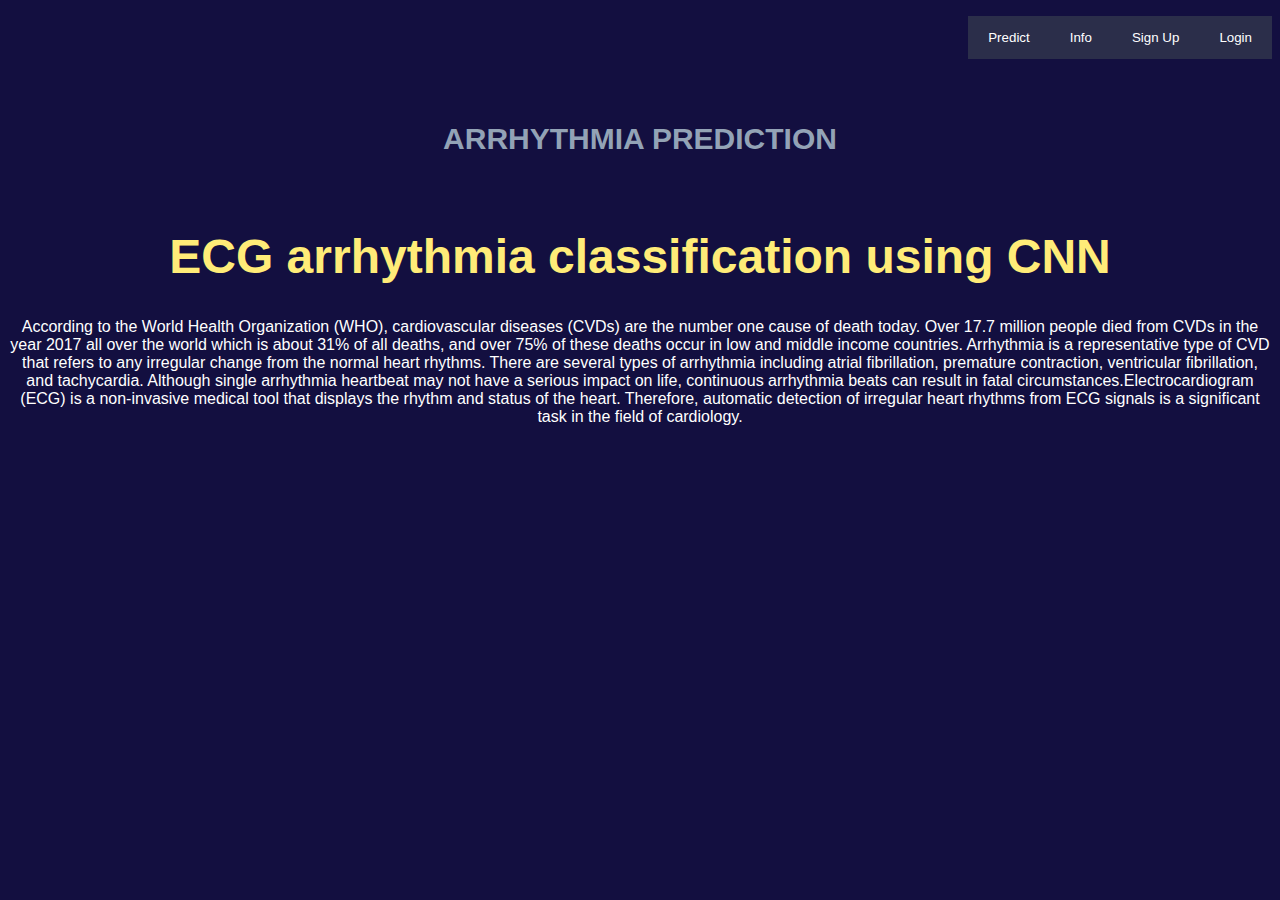
<file: Project Development Phase/Sprint 1/index.html>
<!DOCTYPE html>
<html>
<head>
<meta name="viewport" content="width=device-width, initial-scale=1">
<link rel="stylesheet" href="index.css">
</head>
<body>
<ul>

  <li style="float:right"><button  onclick="document.getElementById('id01').style.display='block'" style="width:auto;">Login</button></li>
  <li style="float:right"><button onclick="document.getElementById('id02').style.display='block'" style="width:auto;">Sign Up</button></li>
  <li style="float:right"><button  onclick="document.getElementById('id03').style.display='block'" style="width:auto;">Info</button></li>
  <li style="float:right"><button onclick="document.getElementById('id04').style.display='block'" style="width:auto;">Predict</button></li>

</ul>

<center><h2 class="header">ARRHYTHMIA PREDICTION</h2></center>
<br>
<center><b class="pd"><font color="#ffec78" size="13" font-family="Helvetica" >ECG arrhythmia classification using CNN</font></b></center>
<div>
<br>
<center>
<p><font color="white" size="3" font-family="Helvetica" >According to the World Health Organization (WHO), cardiovascular diseases (CVDs) are the
number one cause of death today. Over 17.7 million people died from CVDs in the year 2017
all over the world which is about 31% of all deaths, and over 75% of these deaths occur in
low and middle income countries. Arrhythmia is a representative type of CVD that refers to
any irregular change from the normal heart rhythms. There are several types of arrhythmia
including atrial fibrillation, premature contraction, ventricular fibrillation, and tachycardia.
Although single arrhythmia heartbeat may not have a serious impact on life, continuous
arrhythmia beats can result in fatal circumstances.Electrocardiogram (ECG) is a non-invasive medical tool that displays the rhythm and status
of the heart. Therefore, automatic detection of irregular heart rhythms from ECG signals is a
significant task in the field of cardiology.</font>
</p>
</center>

<div id="id01" class="modal">

  <form class="modal-content animate" method="post">
    <div class="imgcontainer">
      <span onclick="document.getElementById('id01').style.display='none'" class="close" title="Close Modal">&times;</span>
    </div>

    <div class="container">
	<div>
      <label for="uname"><b>Username</b></label>
      <input type="text" placeholder="Enter Username" name="uname" required>
	</div>
	<div>
      <label for="psw"><b>Password</b></label>
      <input type="password" placeholder="Enter Password" name="psw" required>
	  </div>
	  <div>
        <input type="checkbox" checked="unchecked" name="remember"> Remember me
	  </div>

    </div>

    <div class="container" style="background-color:#f1f1f1">

	  <button class="button1"  type="submit" >Login</button>
	  <button class="button1"  onclick="document.getElementById('id05').style.display='block'">Forget Password</button>
	</div>

  </form>
</div>
<script>
var modal = document.getElementById('id01');

window.onclick = function(event) {
    if (event.target == modal) {
        modal.style.display = "none";
    }
}
</script>


<div id="id05" class="modal">

  <form class="modal-content animate" method="post">
    <div class="imgcontainer">
      <span onclick="document.getElementById('id05').style.display='none'" class="close" title="Close Modal">&times;</span>
    </div>

    <div class="container">
      <label for="email"><b>E-mail</b></label>
      <input type="email" placeholder="Enter email" name="email" required>

	<center><button class="button1" type="submit">Send mail</button>    </center>
    </div>
	</form>
	</div>
<script>
var modal = document.getElementById('id05');

window.onclick = function(event) {
    if (event.target == modal) {
        modal.style.display = "none";
    }
}
</script>







<div id="id02" class="modal">

  <form class="modal-content animate" method="post">
    <div class="imgcontainer">
      <span onclick="document.getElementById('id02').style.display='none'" class="close" title="Close Modal">&times;</span>
    </div>

    <div class="container">
      <div><label for="name"><b>Name</b></label>
      <input type="text" placeholder="Enter Name" name="name" required></div>

	  <div><label for="email"><b>E-mail</b></label>
      <input type="email" placeholder="Enter email address" name="email" required></div>

	  <div><label for="uname"><b>Username</b></label>
      <input type="text" placeholder="Enter Username" name="uname" required></div>

      <div><label for="psw"><b>Password</b></label>
      <input type="password" placeholder="Enter Password" name="psw" required></div>

      <center><button class="button1" type="submit">Sign_Up</button></center>
    </div>
  </form>
</div>

<script>
var modal = document.getElementById('id02');

window.onclick = function(event) {
    if (event.target == modal) {
        modal.style.display = "none";
    }
}
</script>




<div id="id03" class="modal">
<form style="height: 180%;" class="modal-content animate" action="/action_page.php" method="post">
    <div class="imgcontainer" >
      <span onclick="document.getElementById('id03').style.display='none'" class="close" title="Close Modal">&times;</span>
    </div>

<div class="container" >
<center><img src="info.jpg" alt="Arrhythmia"></center>
 <p><h2>Types of Arrhythmia</h2>
<b>Supraventricular arrhythmias:</b> Arrhythmias that begin in the atria (the heart's upper chambers). "Supra” means above. “Ventricular” refers to the lower chambers of the heart or ventricles.<br>
<b>Ventricular arrhythmias:</b> Arrhythmias that begin in the ventricles (the heart's lower chambers).<br>
<b>Bradyarrhythmias:</b> Slow heart rhythms that may be caused by disease in the heart's conduction system, such as the sinoatrial (SA) node, atrioventricular (AV) node or HIS-Purkinje network.</p><br>
<h2>Symptoms of Arrhythmia</h2>
<ol style="display:inline-table;">
<li> A feeling of skipped heartbeat or that your heart is “running away,” fluttering or doing "flip-flops.</li>
<li>Pounding in your chest.</li>
<li>Dizziness or feeling lightheaded.</li>
<li>Shortness of breath.</li>
<li>Chest discomfort.</li>
<li>Weakness or fatigue (feeling very tired).</li>
<li>Weakening of the heart muscle or low ejection fraction.</li>
</ol>
<h2>Causes of Arrhythmia</h2>
<ol style="display:inline-table;">
<li>Coronary artery disease.</li>
<li>Irritable tissue in the heart (due to genetic or acquired causes).</li>
<li>High blood pressure.</li>
<li>Changes in the heart muscle (cardiomyopathy).</li>
<li>Valve disorders.</li>
<li>Electrolyte imbalances in your blood, such as sodium or potassium imbalances.</li>
<li>Injury from a heart attack.</li>
<li>The healing process after heart surgery.</li>
<li>Other medical conditions.</li>

</div>
</div>

</body>
</html>
</file>
<file: Project Development Phase/Sprint 1/index.css>
ul {
    list-style-type: none;
    margin: 0;
    padding: 0;
    overflow: hidden;
  }
  
    .list {
    float: right;
  }
  
  
  li:last-child {
    border-left: none;
  }
  
  li a {
    display: block;
    color: white;
    text-align: center;
    padding: 15px 16px;
    text-decoration: none;
  }
  
  li a:hover {
    background-color: #ffe169;
  }
  .active {
    background-color: #ffe169;
  }
  
  .header {
    padding: 30px;
    text-align: center;
    color: #93a3b6;
    font-size: 30px;
  }
  
  
  body {
  font-family: Arial, Helvetica, sans-serif;
  background: #130f40;
}
  
  input[type=text], input[type=password],input[type=email],input[type=tel] {
    width: 100%;
    padding: 12px 20px;
    margin: 8px 0;
    display: inline-block;
    border: 1px solid #ccc;
    box-sizing: border-box;
  }
  
  div {
    margin-bottom: 30px;
  }
  
  label {
    display: inline-block;
    width: 110px;
  }
  
  button {
    background-color: #2b2e4a;
    color: white;
    padding: 14px 20px;
    margin: 8px 0;
    border: none;
    cursor: pointer;
    width: 100%;
    align: center;
  }
  
  .button1 {
  
  display:inline-block;
  }
  
  button:hover {
    opacity: 0.8;
  }
  
  
  .imgcontainer {
    text-align: center;
    margin: 24px 0 12px 0;
    position: relative;
  }
  
  img.avatar {
    width: 40%;
    border-radius: 50%;
  }
  
  .container {
    padding: 16px;
  }
  
  span.psw {
    float: right;
    padding-top: 16px;
  }
  
  .modal {
    display: none; 
    position: fixed;
    z-index: 1;
    left: 0;
    top: 0;
    width: 100%; 
    height: 100%; 
    overflow: auto; 
    background-color: rgb(0,0,0); 
    background-color: rgba(0,0,0,0.4); 
    padding-top: 30px;
  }
  

  .modal-content {
    background-color: #fefefe;
    margin: 5% auto 15% auto; 
    border: 1px solid #888;
    width: 50%;  
  }
  
 
  .close {
    position: absolute;
    right: 25px;
    top: 0;
    color: #000;
    font-size: 35px;
    font-weight: bold;
  }
  
  .close:hover,
  .close:focus {
    color: red;
    cursor: pointer;
  }
  

  .animate {
    -webkit-animation: animatezoom 0.6s;
    animation: animatezoom 0.6s
  }
  
  @-webkit-keyframes animatezoom {
    from {-webkit-transform: scale(0)} 
    to {-webkit-transform: scale(1)}
  }
    
  @keyframes animatezoom {
    from {transform: scale(0)} 
    to {transform: scale(1)}
  }
  
  @media screen and (max-width: 300px) {
    span.psw {
       display: block;
       float: none;
    }
</file>
